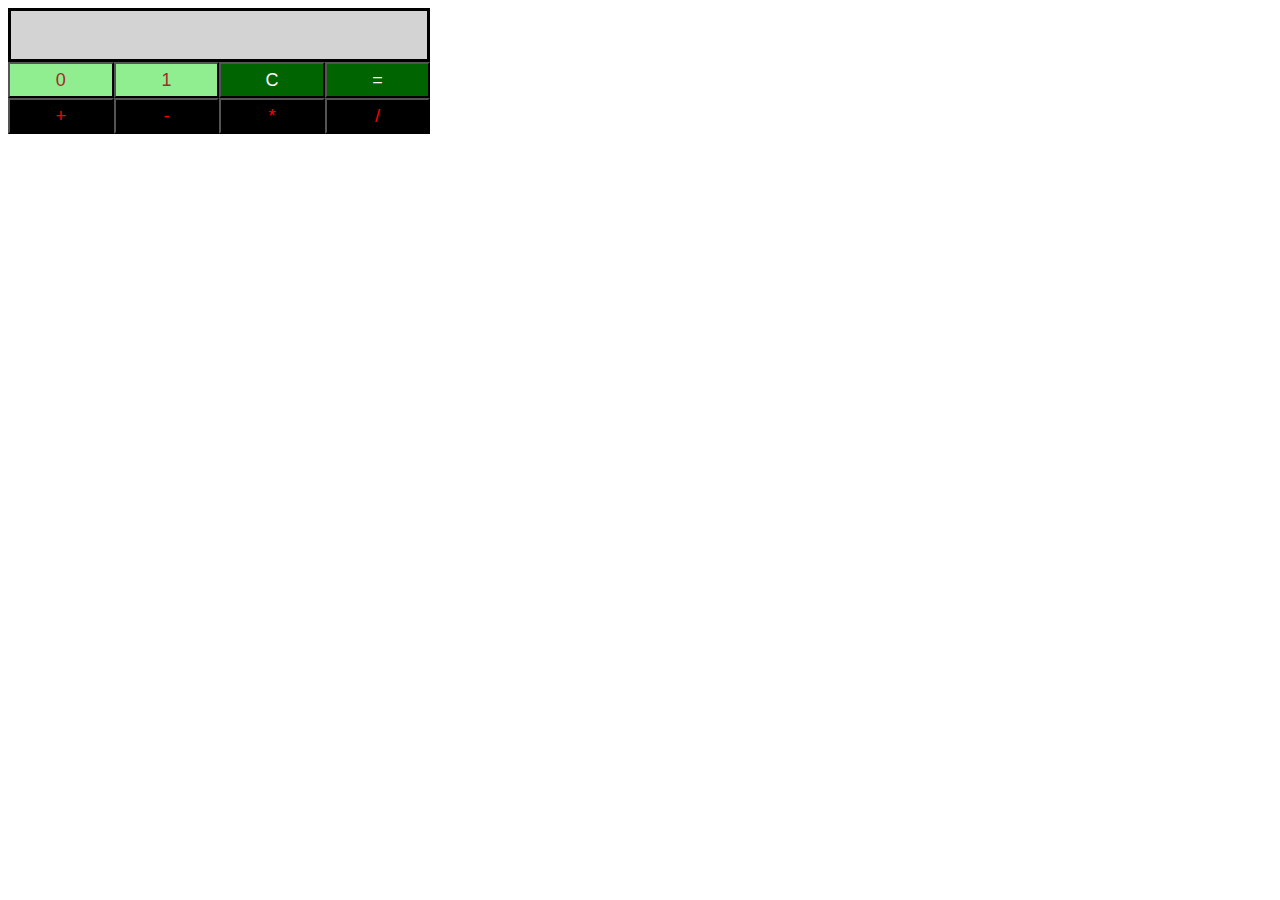
<file: index.html>
<!-- Enter your HTML code here -->
<!DOCTYPE html>
<html>
    <head>
        <meta charset="utf-8">
        <title>Binary Calculator</title>
        <link rel="stylesheet" href="css/binaryCalculator.css" type="text/css">
    </head>
    <body>
        <script src="js/binaryCalculator.js" type="text/javascript"></script>
    </body>
</html>
</file>
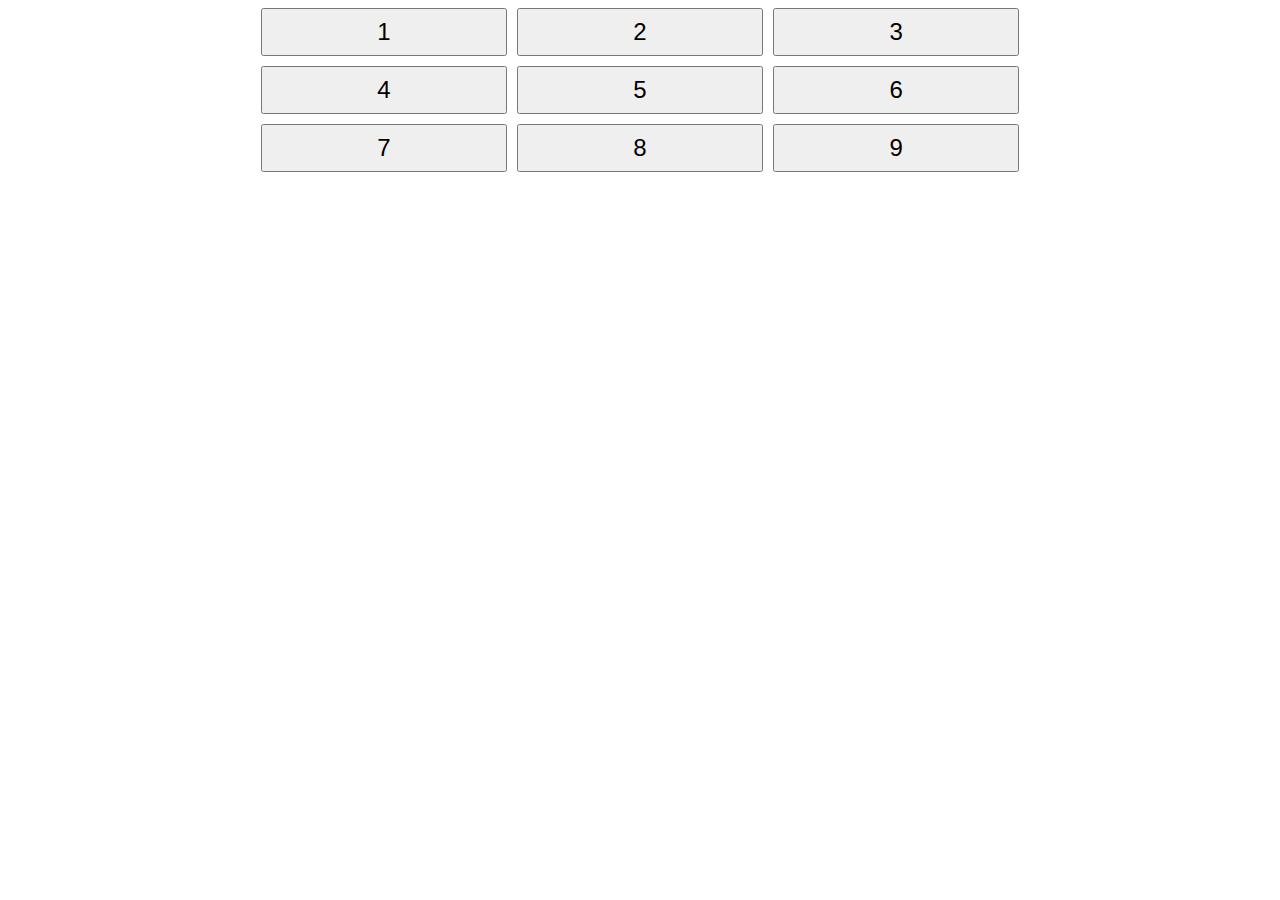
<file: Day 8: Buttons Container/index.html>
<!DOCTYPE html>
<html lang="en">
<head>
    <meta charset="UTF-8">
    <meta name="viewport" content="width=device-width, initial-scale=1.0">
    <link rel="stylesheet" href="css/buttonsGrid.css" type="text/css">
    <title>Buttons Grid</title>
</head>
<body>
    <div id="btns">
        <button id="btn1">1</button>
        <button id="btn2">2</button>
        <button id="btn3">3</button>
        <button id="btn4">4</button>
        <button id="btn5" onclick="rotateLabels()">5</button>
        <button id="btn6">6</button>
        <button id="btn7">7</button>
        <button id="btn8">8</button>
        <button id="btn9">9</button>
    </div>
    <script src="js/buttonsGrid.js" type="text/javascript"></script>
</body>
</html>
</file>
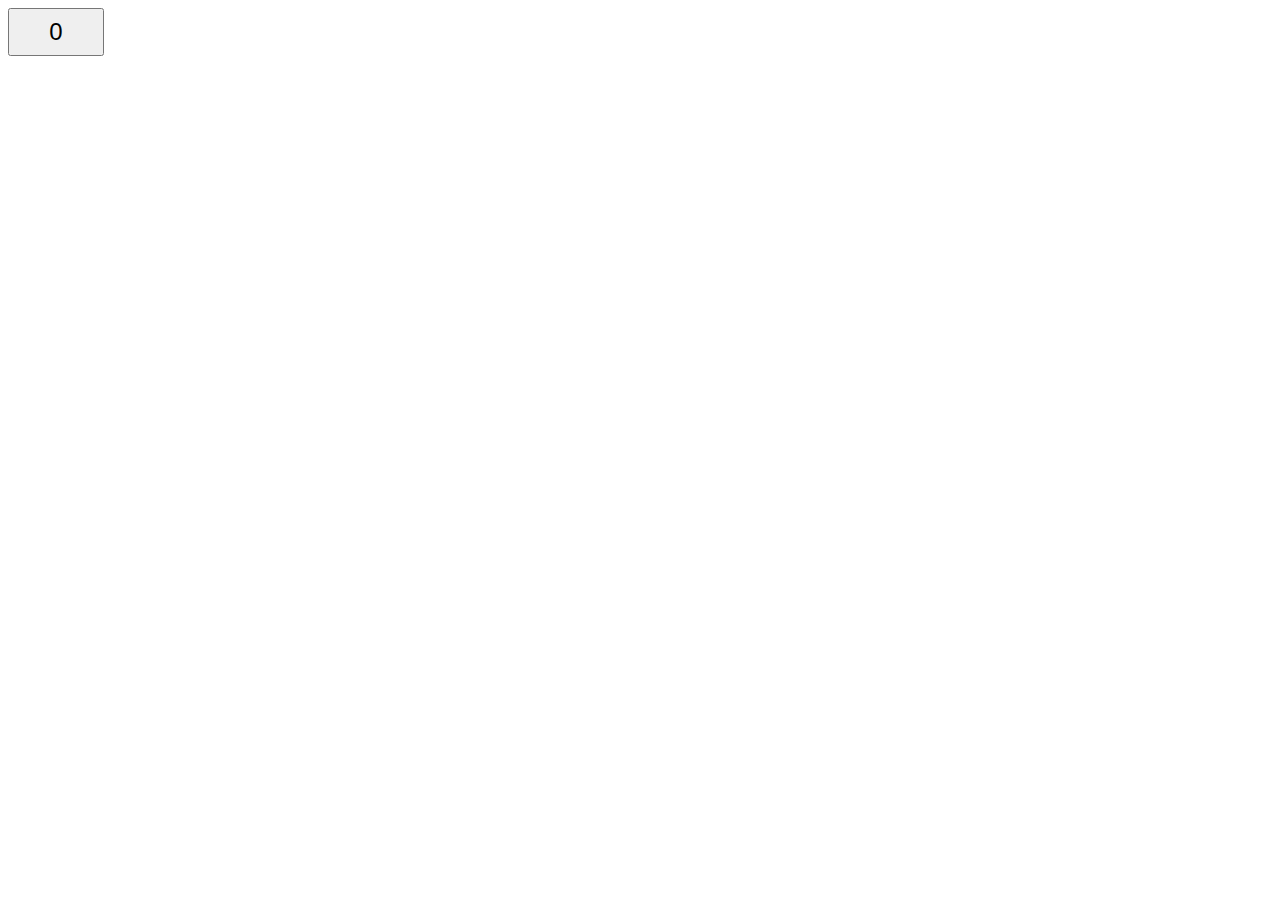
<file: Day 8: Create a Button/index.html>
<!DOCTYPE html>
<html lang="en">
<head>
    <meta charset="UTF-8">
    <meta name="viewport" content="width=device-width, initial-scale=1.0">
    <link rel="stylesheet" href="css/button.css" type="text/css">
    <title>Clickable Button</title>
</head>
<body>
    <button id="btn">0</button>
    <script src="js/button.js" type="text/javascript"></script>
</body>
</html>
</file>
<file: css/binaryCalculator.css>
body {
    width: 33%
}
#res {
    background-color: lightgray;
    border: solid;
    height: 48px;
    font-size: 20px;
}
#btns > .binaryButton {
    background-color: lightgreen;
    color: brown;
}
#btns > .operatorButton {
    background-color: black;
    color: red;
}
#btns > .utilityButton {
    background-color: darkgreen;
    color: white;
}
#btns > .button {
    width: 25%;
    height: 36px;
    font-size: 18px;
    /* This is just here to create the even spacing you'd see with HTML buttons */
    margin: 0px;
}
</file>
<file: Day 8: Buttons Container/css/buttonsGrid.css>
#btns {
    width: 60%;
    margin: auto;
    display: grid;
    grid-template-columns: repeat(3, 1fr);
    gap: 10px;
}

button {
    width: 100%;
    height: 48px;
    font-size: 24px;
}
</file>
<file: Day 8: Create a Button/css/button.css>
#btn {
    width: 96px;
    height: 48px;
    font-size: 24px;
}
</file>
